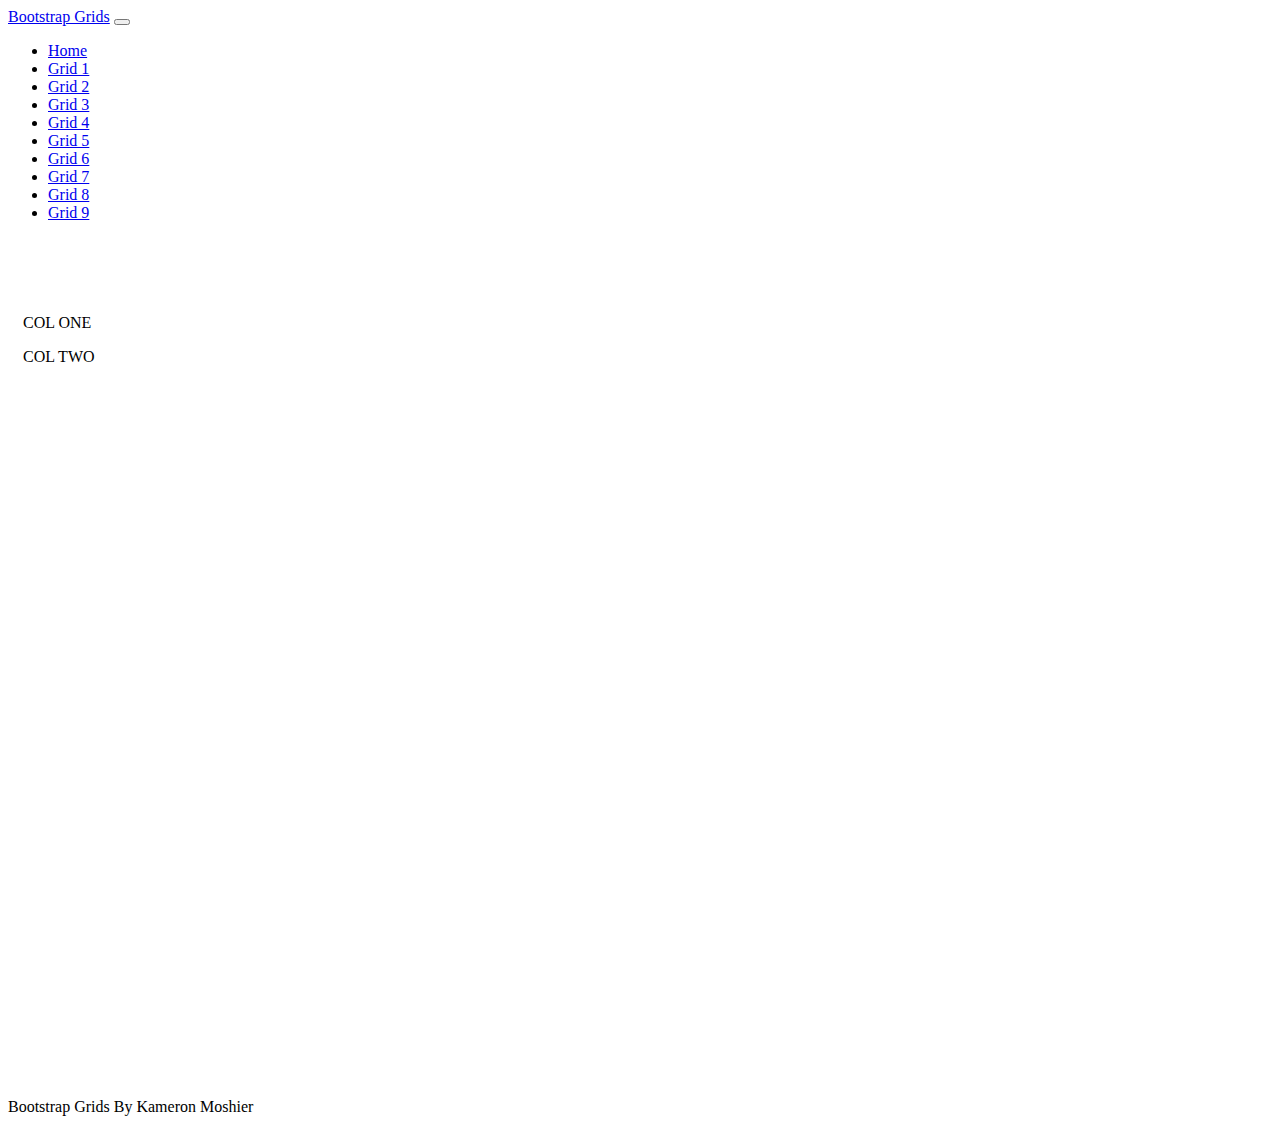
<file: grid1.html>
<!doctype html>
<html lang="en" class="h-100">

<head>
    <title>Bootstrap Grids</title>
    <!-- Required meta tags -->
    <meta charset="utf-8">
    <meta name="viewport" content="width=device-width, initial-scale=1, shrink-to-fit=no">

    <!-- Bootstrap CSS -->
    <link href="https://cdn.jsdelivr.net/npm/bootstrap@5.1.1/dist/css/bootstrap.min.css" rel="stylesheet"
        integrity="sha384-F3w7mX95PdgyTmZZMECAngseQB83DfGTowi0iMjiWaeVhAn4FJkqJByhZMI3AhiU" crossorigin="anonymous">

  <link href="/css/site.css" rel="stylesheet">
</head>

<body class="d-flex flex-column h-100">

<nav class="navbar navbar-expand-md navbar-dark fixed-top bg-dark">
    <div class="container-fluid">
        <a class="navbar-brand" href="/index.html">Bootstrap Grids</a>
        <button class="navbar-toggler" type="button" data-bs-toggle="collapse" data-bs-target="#navbarCollapse"
            aria-controls="navbarCollapse" aria-expanded="false" aria-label="Toggle navigation">
            <span class="navbar-toggler-icon"></span>
        </button>
        <div class="collapse navbar-collapse" id="navbarCollapse">
            <ul class="navbar-nav me-auto mb-2 mb-md-0">
                <li class="nav-item">
                    <a class="nav-link" href="/index.html">Home</a>
                </li>
                <li class="nav-item">
                    <a class="nav-link active" aria-current="page" href="/grid1.html">Grid 1</a>
                </li>
                <li class="nav-item">
                    <a class="nav-link" href="/grid2.html">Grid 2</a>
                </li>
                <li class="nav-item">
                    <a class="nav-link" href="/grid3.html">Grid 3</a>
                </li>
                <li class="nav-item">
                    <a class="nav-link" href="/grid4.html">Grid 4</a>
                </li>
                <li class="nav-item">
                    <a class="nav-link" href="/grid5.html">Grid 5</a>
                </li>
                <li class="nav-item">
                    <a class="nav-link" href="/grid6.html">Grid 6</a>
                </li>
                <li class="nav-item">
                    <a class="nav-link" href="/grid7.html">Grid 7</a>
                </li>
                <li class="nav-item">
                    <a class="nav-link" href="/grid8.html">Grid 8</a>
                </li>
                <li class="nav-item">
                    <a class="nav-link" href="/grid9.html">Grid 9</a>
                </li>
            </ul>
        </div>
    </div>
</nav>

    <main class="flex-shrink-0">
       <div class="container h-100 min-height">
           <div class="row h-100 row-cols-md-2 row-cols-1 gy-2">
               <div class="col">
                    <div class="bg-dark h-100 text-white p-2">
                        <p>COL ONE</p>
                    </div>
               </div>
               <div class="col">
                    <div class="bg-secondary h-100 text-white p-2">
                        <p>COL TWO</p>
                    </div>
               </div>
           </div>
       </div>
    </main>

    <footer class="footer mt-auto py-3 bg-dark sticky-footer">
        <div class="container-fluid text-center">
            <span class="text-light">Bootstrap Grids By Kameron Moshier</span>
        </div>
    </footer>
    <!-- Bootstrap JS -->
    <script src="https://cdn.jsdelivr.net/npm/bootstrap@5.1.1/dist/js/bootstrap.bundle.min.js"
        integrity="sha384-/bQdsTh/da6pkI1MST/rWKFNjaCP5gBSY4sEBT38Q/9RBh9AH40zEOg7Hlq2THRZ" crossorigin="anonymous">
    </script>
</body>

</html>
</file>
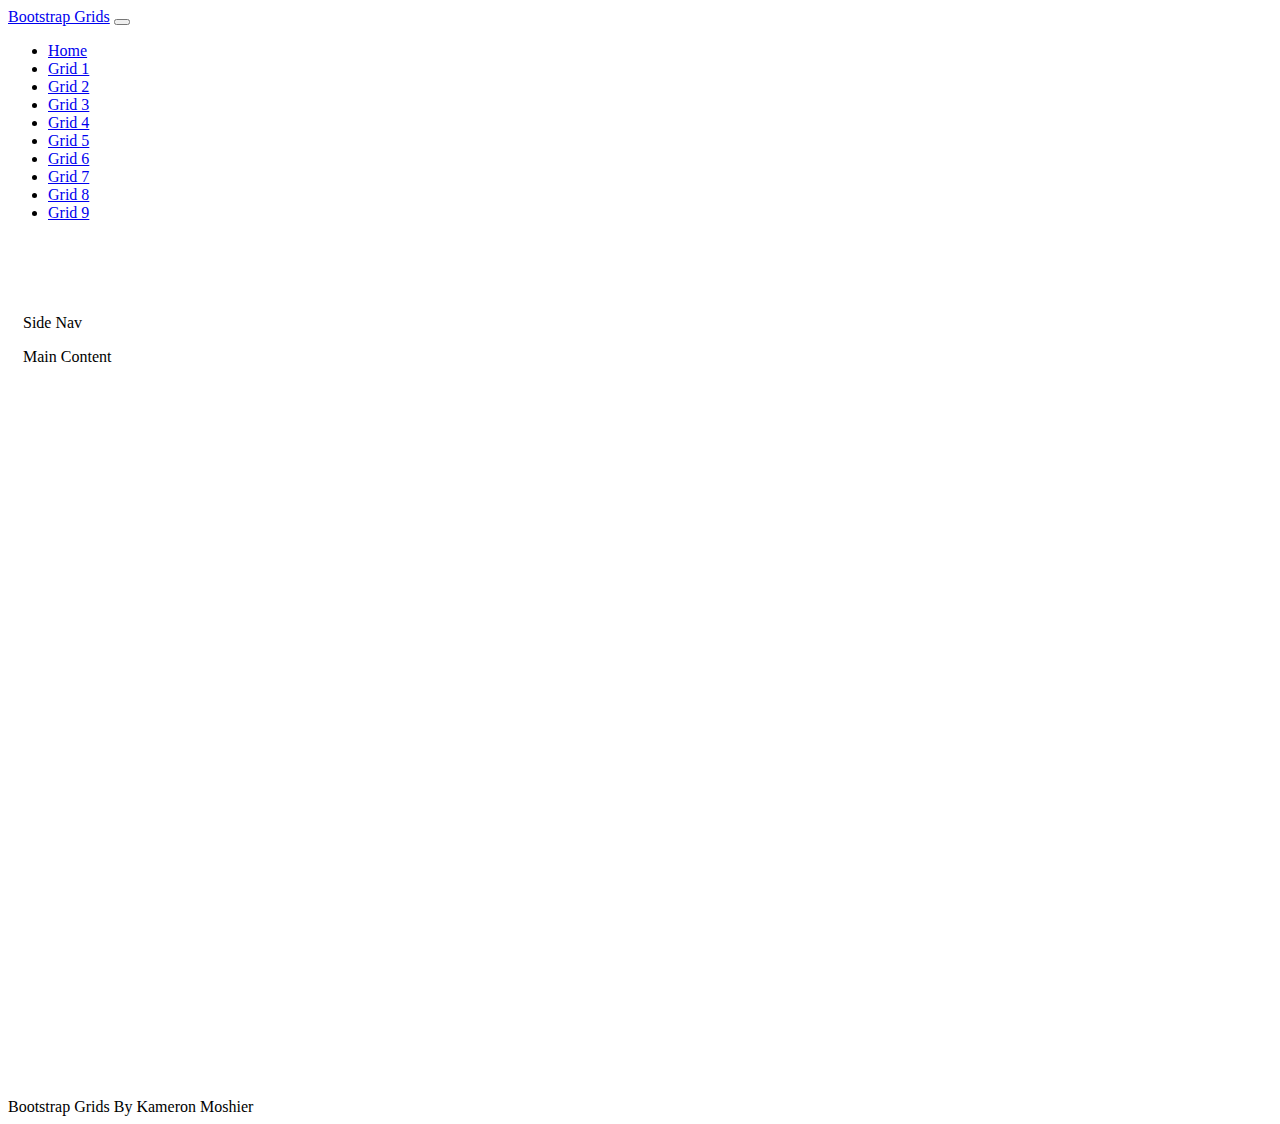
<file: grid2.html>
<!doctype html>
<html lang="en" class="h-100">

<head>
    <title>Bootstrap Grids</title>
    <!-- Required meta tags -->
    <meta charset="utf-8">
    <meta name="viewport" content="width=device-width, initial-scale=1, shrink-to-fit=no">

    <!-- Bootstrap CSS -->
    <link href="https://cdn.jsdelivr.net/npm/bootstrap@5.1.1/dist/css/bootstrap.min.css" rel="stylesheet"
        integrity="sha384-F3w7mX95PdgyTmZZMECAngseQB83DfGTowi0iMjiWaeVhAn4FJkqJByhZMI3AhiU" crossorigin="anonymous">

  <link href="/css/site.css" rel="stylesheet">
</head>

<body class="d-flex flex-column h-100">

<nav class="navbar navbar-expand-md navbar-dark fixed-top bg-dark">
    <div class="container-fluid">
        <a class="navbar-brand" href="/index.html">Bootstrap Grids</a>
        <button class="navbar-toggler" type="button" data-bs-toggle="collapse" data-bs-target="#navbarCollapse"
            aria-controls="navbarCollapse" aria-expanded="false" aria-label="Toggle navigation">
            <span class="navbar-toggler-icon"></span>
        </button>
        <div class="collapse navbar-collapse" id="navbarCollapse">
            <ul class="navbar-nav me-auto mb-2 mb-md-0">
                <li class="nav-item">
                    <a class="nav-link" href="/index.html">Home</a>
                </li>
                <li class="nav-item">
                    <a class="nav-link" href="/grid1.html">Grid 1</a>
                </li>
                <li class="nav-item">
                    <a class="nav-link active" aria-current="page" href="/grid2.html">Grid 2</a>
                </li>
                <li class="nav-item">
                    <a class="nav-link" href="/grid3.html">Grid 3</a>
                </li>
                <li class="nav-item">
                    <a class="nav-link" href="/grid4.html">Grid 4</a>
                </li>
                <li class="nav-item">
                    <a class="nav-link" href="/grid5.html">Grid 5</a>
                </li>
                <li class="nav-item">
                    <a class="nav-link" href="/grid6.html">Grid 6</a>
                </li>
                <li class="nav-item">
                    <a class="nav-link" href="/grid7.html">Grid 7</a>
                </li>
                <li class="nav-item">
                    <a class="nav-link" href="/grid8.html">Grid 8</a>
                </li>
                <li class="nav-item">
                    <a class="nav-link" href="/grid9.html">Grid 9</a>
                </li>
            </ul>
        </div>
    </div>
</nav>

    <main class="flex-shrink-0">
       <div class="container h-100 min-height">
           <div class="row h-100">
               <div class="col-4">
                    <div class="text-white h-100 bg-secondary p-2">
                        <p>Side Nav</p>
                    </div>
               </div>
               <div class="col-8">
                    <div class="text-white h-100 bg-dark p-2">
                        <p>Main Content</p>
                    </div>
               </div>
           </div>
       </div>
    </main>

    <footer class="footer mt-auto py-3 bg-dark sticky-footer">
        <div class="container-fluid text-center">
            <span class="text-light">Bootstrap Grids By Kameron Moshier</span>
        </div>
    </footer>
    <!-- Bootstrap JS -->
    <script src="https://cdn.jsdelivr.net/npm/bootstrap@5.1.1/dist/js/bootstrap.bundle.min.js"
        integrity="sha384-/bQdsTh/da6pkI1MST/rWKFNjaCP5gBSY4sEBT38Q/9RBh9AH40zEOg7Hlq2THRZ" crossorigin="anonymous">
    </script>
</body>

</html>
</file>
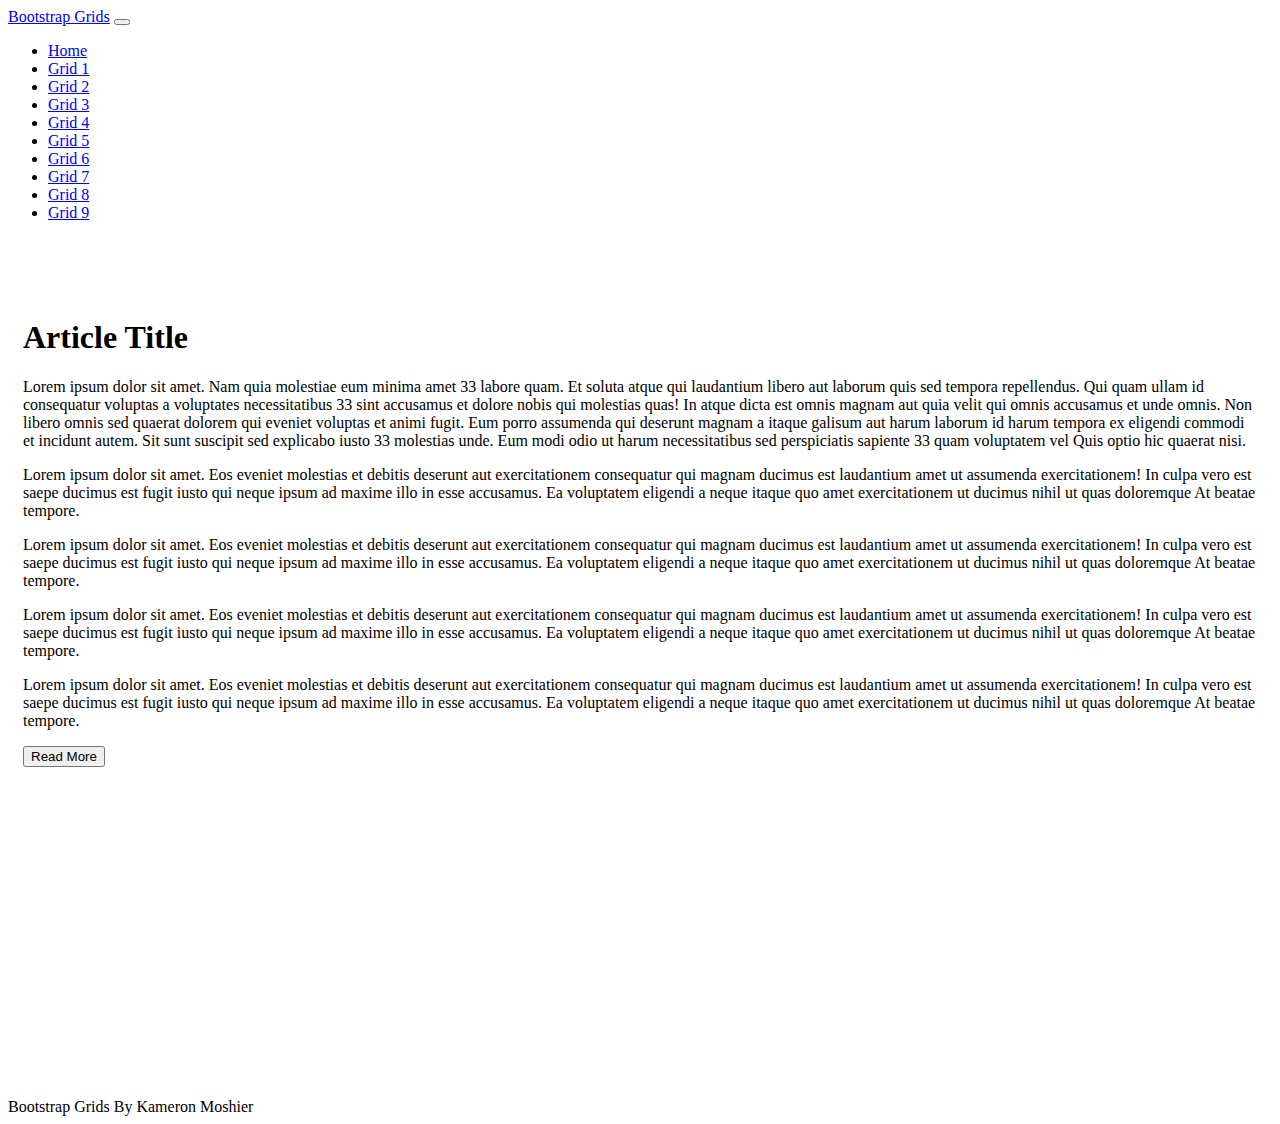
<file: grid3.html>
<!doctype html>
<html lang="en" class="h-100">

<head>
    <title>Bootstrap Grids</title>
    <!-- Required meta tags -->
    <meta charset="utf-8">
    <meta name="viewport" content="width=device-width, initial-scale=1, shrink-to-fit=no">

    <!-- Bootstrap CSS -->
    <link href="https://cdn.jsdelivr.net/npm/bootstrap@5.1.1/dist/css/bootstrap.min.css" rel="stylesheet"
        integrity="sha384-F3w7mX95PdgyTmZZMECAngseQB83DfGTowi0iMjiWaeVhAn4FJkqJByhZMI3AhiU" crossorigin="anonymous">

  <link href="/css/site.css" rel="stylesheet">
</head>

<body class="d-flex flex-column h-100">

<nav class="navbar navbar-expand-md navbar-dark fixed-top bg-dark">
    <div class="container-fluid">
        <a class="navbar-brand" href="/index.html">Bootstrap Grids</a>
        <button class="navbar-toggler" type="button" data-bs-toggle="collapse" data-bs-target="#navbarCollapse"
            aria-controls="navbarCollapse" aria-expanded="false" aria-label="Toggle navigation">
            <span class="navbar-toggler-icon"></span>
        </button>
        <div class="collapse navbar-collapse" id="navbarCollapse">
            <ul class="navbar-nav me-auto mb-2 mb-md-0">
                <li class="nav-item">
                    <a class="nav-link" href="/index.html">Home</a>
                </li>
                <li class="nav-item">
                    <a class="nav-link" href="/grid1.html">Grid 1</a>
                </li>
                <li class="nav-item">
                    <a class="nav-link" href="/grid2.html">Grid 2</a>
                </li>
                <li class="nav-item">
                    <a class="nav-link active" aria-current="page" href="/grid3.html">Grid 3</a>
                </li>
                <li class="nav-item">
                    <a class="nav-link" href="/grid4.html">Grid 4</a>
                </li>
                <li class="nav-item">
                    <a class="nav-link" href="/grid5.html">Grid 5</a>
                </li>
                <li class="nav-item">
                    <a class="nav-link" href="/grid6.html">Grid 6</a>
                </li>
                <li class="nav-item">
                    <a class="nav-link" href="/grid7.html">Grid 7</a>
                </li>
                <li class="nav-item">
                    <a class="nav-link" href="/grid8.html">Grid 8</a>
                </li>
                <li class="nav-item">
                    <a class="nav-link" href="/grid9.html">Grid 9</a>
                </li>
            </ul>
        </div>
    </div>
</nav>

    <main class="flex-shrink-0">
       <div class="container h-100 min-height">
           <div class="row h-100">
               <!--Left Side-->
                <div class="col-7">
                    <div class="text-white p-2 bg-secondary h-100">
                        <h1>Article Title</h1>
                        <p>Lorem ipsum dolor sit amet. Nam quia molestiae eum minima amet 33 labore quam. Et soluta atque qui laudantium libero aut laborum quis sed tempora repellendus.

                            Qui quam ullam id consequatur voluptas a voluptates necessitatibus 33 sint accusamus et dolore nobis qui molestias quas! In atque dicta est omnis magnam aut quia velit qui omnis accusamus et unde omnis. Non libero omnis sed quaerat dolorem qui eveniet voluptas et animi fugit. Eum porro assumenda qui deserunt magnam a itaque galisum aut harum laborum id harum tempora ex eligendi commodi et incidunt autem.
                            
                            Sit sunt suscipit sed explicabo iusto 33 molestias unde. Eum modi odio ut harum necessitatibus sed perspiciatis sapiente 33 quam voluptatem vel Quis optio hic quaerat nisi.</p>
                    </div>
                </div>
                <!--Right Side-->
                <div class="d-flex flex-column justify-content-evenly col-5 h-100">
                    <!--Right Top-->
                    <div class="bg-dark h-50 text-white p-2 overflow-auto">
                        <p>Lorem ipsum dolor sit amet. Eos eveniet molestias et debitis deserunt aut exercitationem consequatur qui magnam ducimus est laudantium amet ut assumenda exercitationem! In culpa vero est saepe ducimus est fugit iusto qui neque ipsum ad maxime illo in esse accusamus. Ea voluptatem eligendi a neque itaque quo amet exercitationem ut ducimus nihil ut quas doloremque At beatae tempore. </p>
                        <p>Lorem ipsum dolor sit amet. Eos eveniet molestias et debitis deserunt aut exercitationem consequatur qui magnam ducimus est laudantium amet ut assumenda exercitationem! In culpa vero est saepe ducimus est fugit iusto qui neque ipsum ad maxime illo in esse accusamus. Ea voluptatem eligendi a neque itaque quo amet exercitationem ut ducimus nihil ut quas doloremque At beatae tempore. </p>
                    </div>
                    <!--Right Bottom-->
                    <div class="bg-dark h-50 mt-2 text-white p-2 overflow-hidden">
                        <p>Lorem ipsum dolor sit amet. Eos eveniet molestias et debitis deserunt aut exercitationem consequatur qui magnam ducimus est laudantium amet ut assumenda exercitationem! In culpa vero est saepe ducimus est fugit iusto qui neque ipsum ad maxime illo in esse accusamus. Ea voluptatem eligendi a neque itaque quo amet exercitationem ut ducimus nihil ut quas doloremque At beatae tempore. </p>
                        <p>Lorem ipsum dolor sit amet. Eos eveniet molestias et debitis deserunt aut exercitationem consequatur qui magnam ducimus est laudantium amet ut assumenda exercitationem! In culpa vero est saepe ducimus est fugit iusto qui neque ipsum ad maxime illo in esse accusamus. Ea voluptatem eligendi a neque itaque quo amet exercitationem ut ducimus nihil ut quas doloremque At beatae tempore. </p>
                    </div>
                    <div class="bg-dark p-2 border border-top">
                        <button class="btn btn-light">Read More</button>
                    </div>
                    
                </div>
           </div>
       </div>
    </main>

    <footer class="footer mt-auto py-3 bg-dark sticky-footer">
        <div class="container-fluid text-center">
            <span class="text-light">Bootstrap Grids By Kameron Moshier</span>
        </div>
    </footer>
    <!-- Bootstrap JS -->
    <script src="https://cdn.jsdelivr.net/npm/bootstrap@5.1.1/dist/js/bootstrap.bundle.min.js"
        integrity="sha384-/bQdsTh/da6pkI1MST/rWKFNjaCP5gBSY4sEBT38Q/9RBh9AH40zEOg7Hlq2THRZ" crossorigin="anonymous">
    </script>
</body>

</html>
</file>
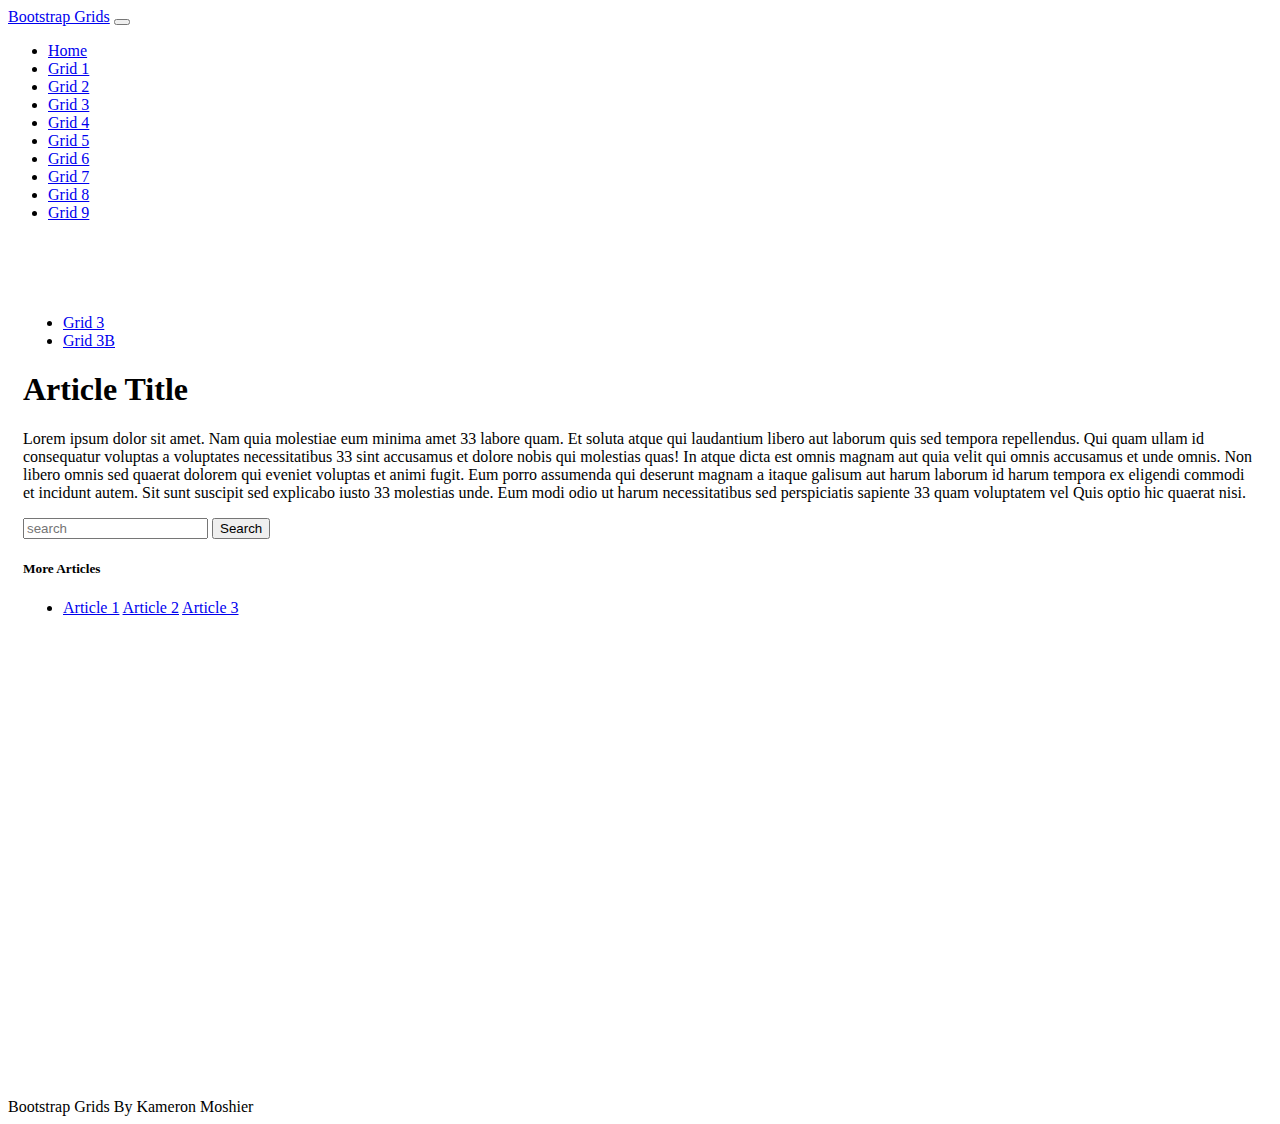
<file: grid3b.html>
<!doctype html>
<html lang="en" class="h-100">

<head>
    <title>Bootstrap Grids</title>
    <!-- Required meta tags -->
    <meta charset="utf-8">
    <meta name="viewport" content="width=device-width, initial-scale=1, shrink-to-fit=no">

    <!-- Bootstrap CSS -->
    <link href="https://cdn.jsdelivr.net/npm/bootstrap@5.1.1/dist/css/bootstrap.min.css" rel="stylesheet"
        integrity="sha384-F3w7mX95PdgyTmZZMECAngseQB83DfGTowi0iMjiWaeVhAn4FJkqJByhZMI3AhiU" crossorigin="anonymous">

  <link href="/css/site.css" rel="stylesheet">
</head>

<body class="d-flex flex-column h-100">

<nav class="navbar navbar-expand-md navbar-dark fixed-top bg-dark">
    <div class="container-fluid">
        <a class="navbar-brand" href="/index.html">Bootstrap Grids</a>
        <button class="navbar-toggler" type="button" data-bs-toggle="collapse" data-bs-target="#navbarCollapse"
            aria-controls="navbarCollapse" aria-expanded="false" aria-label="Toggle navigation">
            <span class="navbar-toggler-icon"></span>
        </button>
        <div class="collapse navbar-collapse" id="navbarCollapse">
            <ul class="navbar-nav me-auto mb-2 mb-md-0">
                <li class="nav-item">
                    <a class="nav-link" href="/index.html">Home</a>
                </li>
                <li class="nav-item">
                    <a class="nav-link" href="/grid1.html">Grid 1</a>
                </li>
                <li class="nav-item">
                    <a class="nav-link" href="/grid2.html">Grid 2</a>
                </li>
                <li class="nav-item">
                    <a class="nav-link active" aria-current="page" href="/grid3.html">Grid 3</a>
                </li>
                <li class="nav-item">
                    <a class="nav-link" href="/grid4.html">Grid 4</a>
                </li>
                <li class="nav-item">
                    <a class="nav-link" href="/grid5.html">Grid 5</a>
                </li>
                <li class="nav-item">
                    <a class="nav-link" href="/grid6.html">Grid 6</a>
                </li>
                <li class="nav-item">
                    <a class="nav-link" href="/grid7.html">Grid 7</a>
                </li>
                <li class="nav-item">
                    <a class="nav-link" href="/grid8.html">Grid 8</a>
                </li>
                <li class="nav-item">
                    <a class="nav-link" href="/grid9.html">Grid 9</a>
                </li>
            </ul>
        </div>
    </div>
</nav>

    <main class="flex-shrink-0">
       <div class="container h-100 min-height">
               <ul class="nav nav-pills mb-1">
                   <li class="nav-item">
                        <a href="/grid3.html" class="nav-link" aria-current="page">Grid 3</a>
                   </li>
                   <li class="nav-item">
                        <a href="/grid3b.html" class="nav-link active" aria-current="page">Grid 3B</a>
                   </li>
               </ul>
           <div class="row h-100">
               <!--Left Side-->
                <div class="col-7">
                    
                    <div class="text-white p-2 bg-secondary h-100">
                        <h1>Article Title</h1>
                        <p>Lorem ipsum dolor sit amet. Nam quia molestiae eum minima amet 33 labore quam. Et soluta atque qui laudantium libero aut laborum quis sed tempora repellendus.

                            Qui quam ullam id consequatur voluptas a voluptates necessitatibus 33 sint accusamus et dolore nobis qui molestias quas! In atque dicta est omnis magnam aut quia velit qui omnis accusamus et unde omnis. Non libero omnis sed quaerat dolorem qui eveniet voluptas et animi fugit. Eum porro assumenda qui deserunt magnam a itaque galisum aut harum laborum id harum tempora ex eligendi commodi et incidunt autem.
                            
                            Sit sunt suscipit sed explicabo iusto 33 molestias unde. Eum modi odio ut harum necessitatibus sed perspiciatis sapiente 33 quam voluptatem vel Quis optio hic quaerat nisi.</p>
                    </div>
                </div>
                <div class="d-flex flex-column col-5">
                    <!--Right Side-->
                    <div class="bg-secondary text-light p-2">
                        <form class="d-flex">
                            <input class="form-control me-2" type="search" placeholder="search" aria-label="search">
                            <button class="btn btn-outline-light" type="submit">Search</button>
                        </form>
                    </div>
                    <!--Right Bottom-->
                    <div class="bg-dark text-light mt-1 p-2">
                        <h5>More Articles</h5>
                        <ul class="nav flex-column">
                            <li class="nav-item">
                                <a class="nav-link" href="#">Article 1</a>
                                <a class="nav-link" href="#">Article 2</a>
                                <a class="nav-link" href="#">Article 3</a>
                            </li>
                        </ul>
                    </div>
                </div>
           </div>
       </div>
    </main>

    <footer class="footer mt-auto py-3 bg-dark sticky-footer">
        <div class="container-fluid text-center">
            <span class="text-light">Bootstrap Grids By Kameron Moshier</span>
        </div>
    </footer>
    <!-- Bootstrap JS -->
    <script src="https://cdn.jsdelivr.net/npm/bootstrap@5.1.1/dist/js/bootstrap.bundle.min.js"
        integrity="sha384-/bQdsTh/da6pkI1MST/rWKFNjaCP5gBSY4sEBT38Q/9RBh9AH40zEOg7Hlq2THRZ" crossorigin="anonymous">
    </script>
</body>

</html>
</file>
<file: css/site.css>
main>.container {
    padding: 60px 15px 0;
    margin-bottom: 5rem;
}

.homeBG{
    background: url(/img/GridBG.png);
    width: 100%;
    background-position: center;
    background-size: cover;
    background-repeat: no-repeat;
    background-attachment: fixed;
}

.homeText {
    font-family: modesto-open-shadow, sans-serif;
    font-weight: 400;
    font-style: normal;
    color: rgb(195, 255, 0);
}

.min-height{
    min-height: 80vh;
}
</file>
